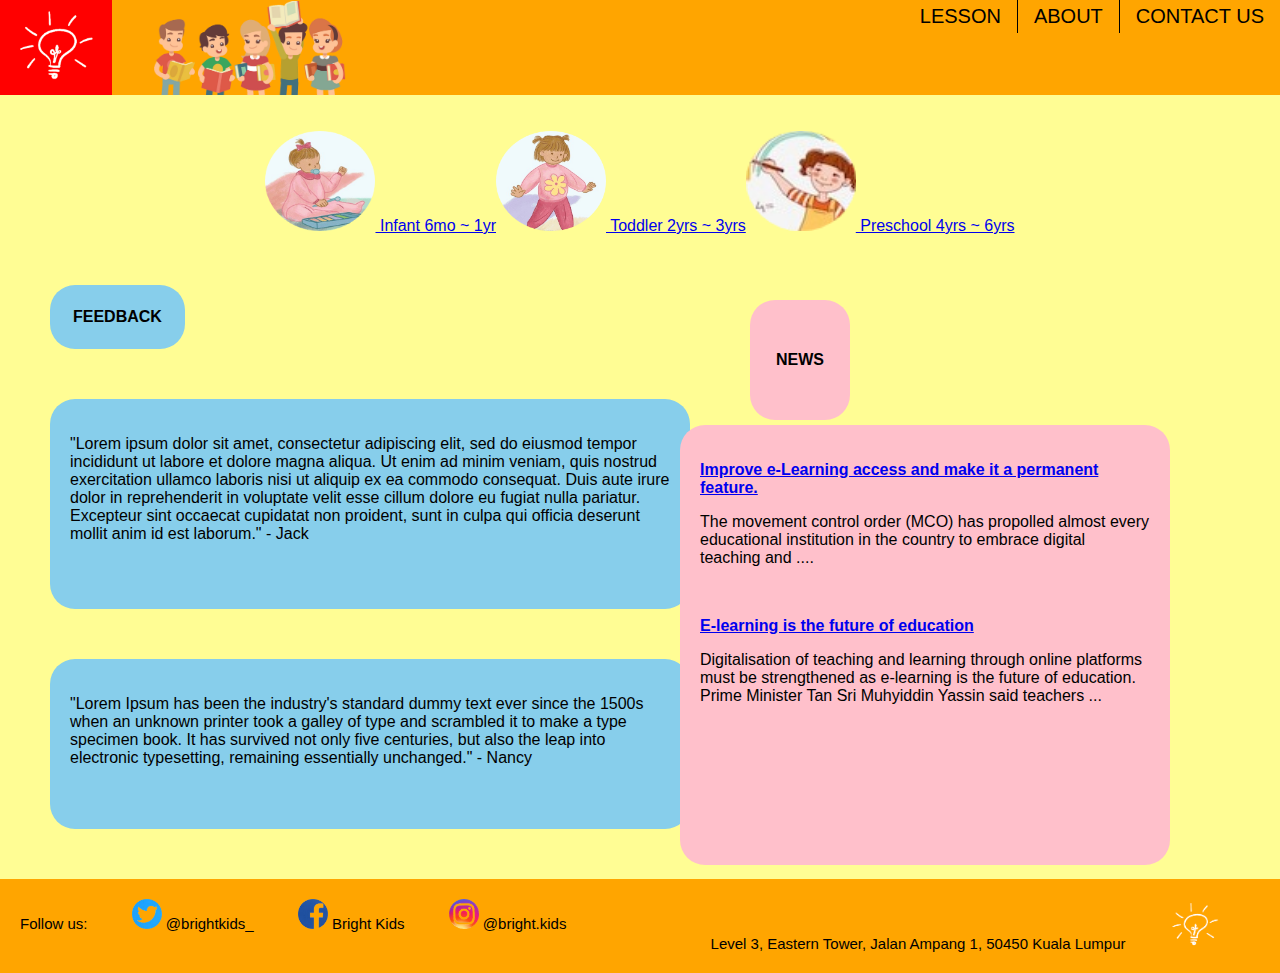
<file: index.html>
<!DOCTYPE html>
<html>
<head>
	<meta name="viewport"
	content="width=device-width, initial-scale=1">
	<title> Bright Kids </title>
	<!--<link rel="stylesheet" type="text/css" href="Style/ExternalStyleSheet.css">-->

	<style>
		body{
			margin: 0;
			font-family: cursive, sans-serif;
			background-color: #fffd94;
		}

		.topnav{
			overflow: hidden;
			background-color: orange;
			background-image: url("images/5 kids.png");
			background-repeat: no-repeat;
			background-size: 200px 100px;
			background-position: 150px 1px;
			background-image: url("images/3 kids.png") no-repeat;
			background-size: 200px 100px;
			background-position: top-right;
		}

		.topnav a {
			float: right;
			color: black;
			text-align: center;
			padding: 5px 16px;
			text-decoration: none;
			font-size: 20px;
			border-right: 1.5px solid black;
		}

		.topnav a:hover{
			background-color: red;
			color: white;
		}

		.topnav-left{
			float: left;
		}

		.kotak{
			text-align: center;
		}

		.option3{
			text-align: center;
			margin-left: auto;
			margin-right: auto;
			width: 100%;

		}

		.titleFeedback{
			border-radius: 25px;
			background: skyblue;
			margin: 50px;
			padding: 20px;
			width: 50px;
			height: 30px;
			position: 150px 150px;
		}

		.feedback1{
			border-radius: 25px;
			background: skyblue;
			margin: 50px;
			padding: 20px;
			width: 600px;
			height: 170px;
			position: 150px 150px;
		}

		.feedback2{
			border-radius: 25px;
			background: skyblue;
			margin: 50px;
			padding: 20px;
			width: 600px;
			height: 130px;
			position: 150px 150px;
		}

		.titleNews{
			  position: absolute;
			  left: 720px;
			  top: 270px;
			  border-radius: 25px;
			  margin: 30px;
			  padding: 20px;
			  width: 100px;
			  height: 120px;
			  background: pink;
			  
		}

		.news{
			  position: absolute;
			  right: 80px;
			  top: 395px;
			  border-radius: 25px;
			  margin: 30px;
			  padding: 20px;
			  width: 450px;
			  height: 400px;
			  background: pink;
			  
		}

		.bottomnav{
			overflow: hidden;
			background-color: orange;
			bottom: 0;
			margin-top: 40px;
			padding: 20px;
		}

		.bottomnav a{
			align: center;
			margin-right: 40px;
			color: black;
			text-align: center;
			text-decoration: none;
			font-size: 15px;
		}

		.bottomnav a:hover{
			color: white;
		}

		.bottomnav-right{
			float: right;
		}

	</style>

</head>
<body>

	<div class="topnav">
		<a href="contactus.html" style="border: none">CONTACT US</a>
		<a href="#"> ABOUT</a>
		<a href="lesson.html">LESSON</a>

		<div class="topnav-left">
			<a href="#" style="border: none"> <img src="images/logo.png" height="80" width="80" ></a>	
		</div>
		
	</div>
	<br><br>

	<div class="kotak">
		<table class="option3">
			<tr>
				<a href="lesson.html"><img src="images/infant.png" width="110" height="100">
				Infant 6mo ~ 1yr</a>
			</tr>
			<tr>
				<a href="lesson.html"><img src="images/toddler.png" width="110" height="100">
				Toddler 2yrs ~ 3yrs</a>
			</tr>
			<tr>
				<a href="lesson.html"><img src="images/preschool.png" width="110" height="100">
				Preschool 4yrs ~ 6yrs</a>
			</tr>		
		</table>
	</div>

	<div>
	<table class="titleFeedback">
		<thead>
			<tr>
				<th> FEEDBACK </th>
			</tr>
		</thead>
	</table>

	</div>

	<div>
			<table class="titleNews">
				<thead>
					<tr>
						<th> NEWS </th>
					</tr>
				</thead>
			</table>
	</div>

	<div class="feedback1">
		<p> "Lorem ipsum dolor sit amet, consectetur adipiscing elit, sed do eiusmod tempor incididunt ut labore et dolore magna aliqua. Ut enim ad minim veniam, quis nostrud exercitation ullamco laboris nisi ut aliquip ex ea commodo consequat. Duis aute irure dolor in reprehenderit in voluptate velit esse cillum dolore eu fugiat nulla pariatur. Excepteur sint occaecat cupidatat non proident, sunt in culpa qui officia deserunt mollit anim id est laborum." - Jack</p>

	</div>

	<div class="news">
		<p><b> <a href="https://www.thestar.com.my/news/education/2020/05/03/improve-e-learning-access-and-make-it-a-permanent-feature"> Improve e-Learning access and make it a permanent feature. </a></b></p>
		<p> The movement control order (MCO) has propolled almost every educational institution in the country to embrace digital teaching and ....</p>
		<br>

		<p><b><a href="https://www.nst.com.my/news/nation/2020/05/593006/e-learning-future-education"> E-learning is the future of education</a></b></p>
		<p> Digitalisation of teaching and learning through online platforms must be strengthened as e-learning is the future of education. Prime Minister Tan Sri Muhyiddin Yassin said teachers ...</p>

	</div>

	<div class="feedback2">
		<p> "Lorem Ipsum has been the industry's standard dummy text ever since the 1500s when an unknown printer took a galley of type and scrambled it to make a type specimen book. It has survived not only five centuries, but also the leap into electronic typesetting, remaining essentially unchanged." - Nancy</p>

	</div>

	<div class="bottomnav">
		<a style="color: black"> Follow us: </a>
		<a href="#"><img src="images/twt.png" style="width: 30px"> @brightkids_ </a>
		<a href="#"><img src="images/fb.png" style="width: 30px"> Bright Kids </a>
		<a href="#"><img src="images/ig.png" style="width: 30px"> @bright.kids </a>

		<div class="bottomnav-right">
			<a href="#" style="font-size: 15px"> Level 3, Eastern Tower, Jalan Ampang 1, 50450 Kuala Lumpur</a>
			<a> <img src="images/logo.png" style="width: 50px"></a>
			
		</div>
	</div>

</body>
</html>
</file>
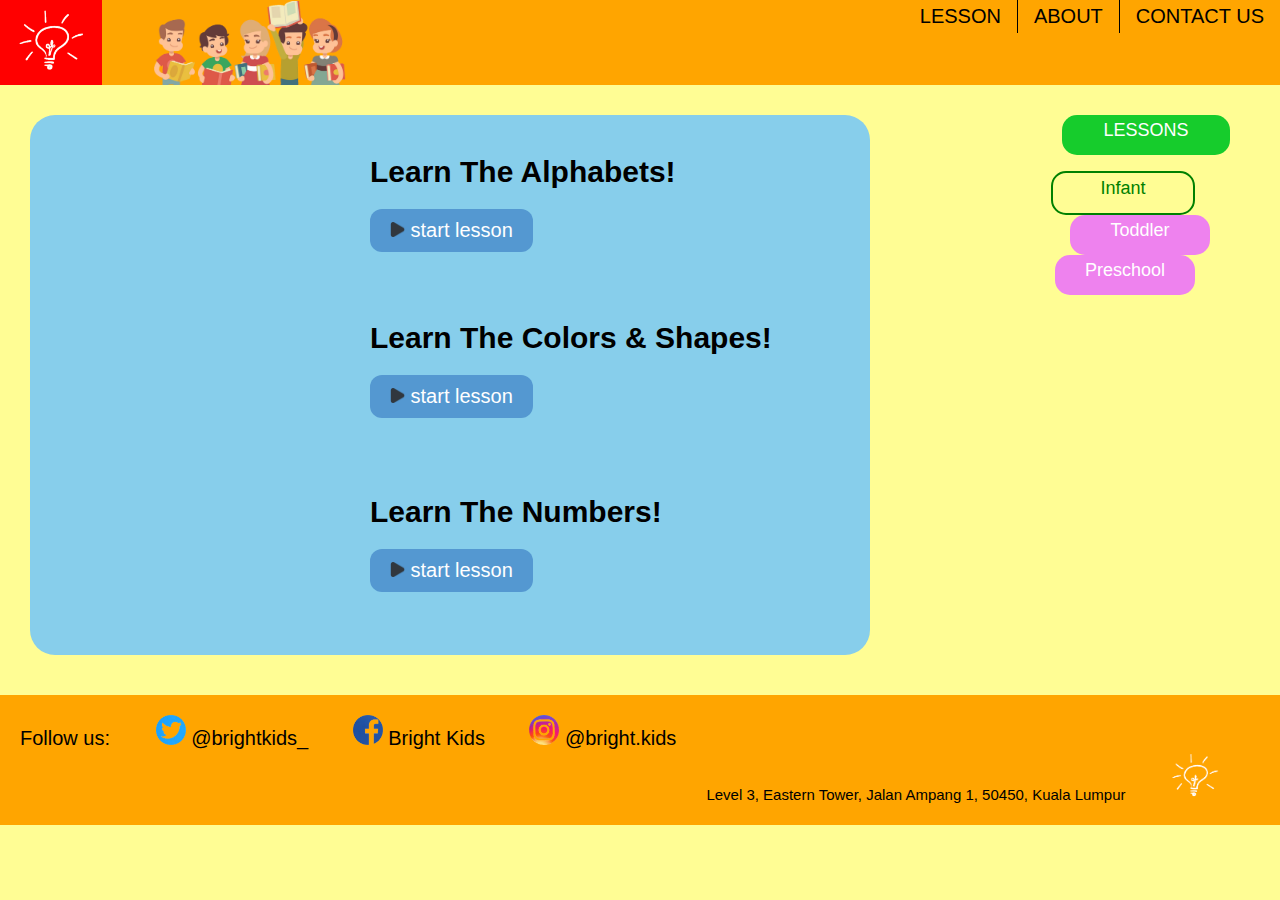
<file: lesson.html>
<!DOCTYPE html>
<html lang="en">

<head>
    <meta 
          name="viewport"
          content="width=device-width, initial-scale=1">
    <title>lesson page</title>
    <style>
    
        body{
            margin: 0;
            font-family: cursive, sans-serif;
            background-color: #fffd94;
        }

        .topnav {
            overflow:hidden;
            background-color:orange;
            background-image:url("images/5 kids.png");
            background-repeat: no-repeat;
            background-size: 200px 100px;
            background-position: 150px 1px;
            background-image:url("images/3 kids.png") no-repeat;
            background-size: 200px 100px;
            background-position: top-right;

        }

        .topnav a {
            float: right;
            color: black;
            text-align: center;
            padding: 5px 16px;
            text-decoration:none;
            font-size: 20px;
            border-right: 1.5px solid black;
        }

        .topnav a:hover {
            background-color: red;
            color: white;
        }
        
        .topnav-left {
            float:left;

        }

        .lesson {
            font-size: 18px;
            color: white;
            text-align: center;
            float: right;
            border-radius: 15px;
            background: #16cc2c;
            margin: 30px 50px;
            padding: 5px 20px;
            width: 100px;
            height: 30px;
            position: 150px 150px;
            width:10%;
        }

        .infant {
            color: green;
            text-align: center;
            float: right;
            border-radius: 15px;
            background: transparent;
            margin-top: 30px;
            margin-right: 15px;
            padding: 5px 20px;
            width: 100px;
            height: 30px;
            position: 150px 150px;
            text-decoration: none;
            border: 2px solid green
        }

        .toddler {
            color: white;
            text-align: center;
            float: right;
            border-radius: 15px;
            background: violet;
            padding: 5px 20px;
            width: 100px;
            height: 30px;
            position: 150px 150px;
            text-decoration: none;
        }

        .toddler:hover {
            color: blue;
            background-color: transparent;
            border: 2px solid blue;
        }

        .preschool {
            color: white;
            text-align: center;
            float: right;
            border-radius: 15px;
            background: violet;
            margin-right: 15px;
            padding: 5px 20px;
            width: 100px;
            height: 30px;
            position: 150px 150px;
            text-decoration: none;
        }

        .preschool:hover {
            color: red;
            background-color: transparent;
            border: 2px solid red;
        }

        .content {
            border-radius: 25px;
            background: skyblue;
            margin: 30px;
            padding: 20px;
            width: 800px;
            height: 500px;
            position: 150px 150px;
        }

        .text1-right {
            font-size: 15px;
            float:right;
            width:60%;
        }

        .button1 {
            font-family:cursive, sans-serif;
            font-size: 20px;
            border: none;
            color: white;
            border-radius:12px;
            padding: 10px 20px;
            background-color:#5498d1;
        }

        .button1:hover {
            color: black;
            background-color:#6bbcff;
        }

        .bottomnav {
            overflow:hidden;
            background-color: orange;
            bottom:0;
            margin-top: 40px;
            padding: 20px;
        }

        .bottomnav a {
            align: center;
            margin-right: 40px;
            color: black;
            text-align: center;
            text-decoration:none;
            font-size: 20px;
        }

        .bottomnav a:hover {
            color: white;
        }

        .bottomnav-right {
            float: right;

        }



    </style>
</head>
<body>

<div class="topnav">
    <a href="contactus.html" style="border:none">CONTACT US</a>
    <a href="#about">ABOUT</a>
    <a href="#lesson">LESSON</a>

    <div class="topnav-left">
        <a href="index.html" style="border:none"><img src ="images/logo.png" style="positon:absolute; width:70px"></a>
    </div>
</div>

<div>
    <div class="lesson">LESSONS
        <div>
            <a href="#" class="infant">Infant</a>
            <a href="#" class="toddler">Toddler</a>
            <a href="#" class="preschool">Preschool</a>
        </div>
    </div>
</div>

<div class="content">
    <iframe width="250" height="150" src="https://www.youtube.com/embed/KBPAI6qLW5o" allowfullscreen frameborder="0" style="margin:2px 10px 10px"></iframe>
        <div class="text1-right">
            <h1>Learn The Alphabets!</h1>
                <button class="button1"><img src="images/triangle.png" style="width:15px"> start lesson </button>

        </div>
    <iframe width="250" height="150" src="https://www.youtube.com/embed/1VBW6rdvRks" allowfullscreen frameborder="0" style="margin:10px"></iframe>
        <div class="text1-right">
            <h1>Learn The Colors & Shapes!</h1>
                <button class="button1"><img src="images/triangle.png" style="width:15px"> start lesson </button>
        </div>
    <iframe width="250" height="150" src="https://www.youtube.com/embed/GcsjhHhVunI" allowfullscreen frameborder="0" style="margin:10px"></iframe>
    <div class="text1-right">
        <h1>Learn The Numbers!</h1>
        <button class="button1"><img src="images/triangle.png" style="width:15px"> start lesson </button>
    </div>
</div>

<div class="bottomnav">
    <a style="color:black">Follow us:    </a>
    <a href="#"><img src="images/twt.png" style="width:30px">   @brightkids_</a>
    <a href="#"><img src="images/fb.png" style="width:30px">   Bright Kids</a>
    <a href="#"><img src="images/ig.png" style="width:30px">   @bright.kids</a>
        <div class= "bottomnav-right" >
            <a href="#" style="font-size:15px">
                Level 3, Eastern Tower, Jalan Ampang 1, 50450, Kuala Lumpur</a>
            <a><img src ="images/logo.png" style="width:50px"</a>
        </div>
</div>
</body>
</html>
</file>
